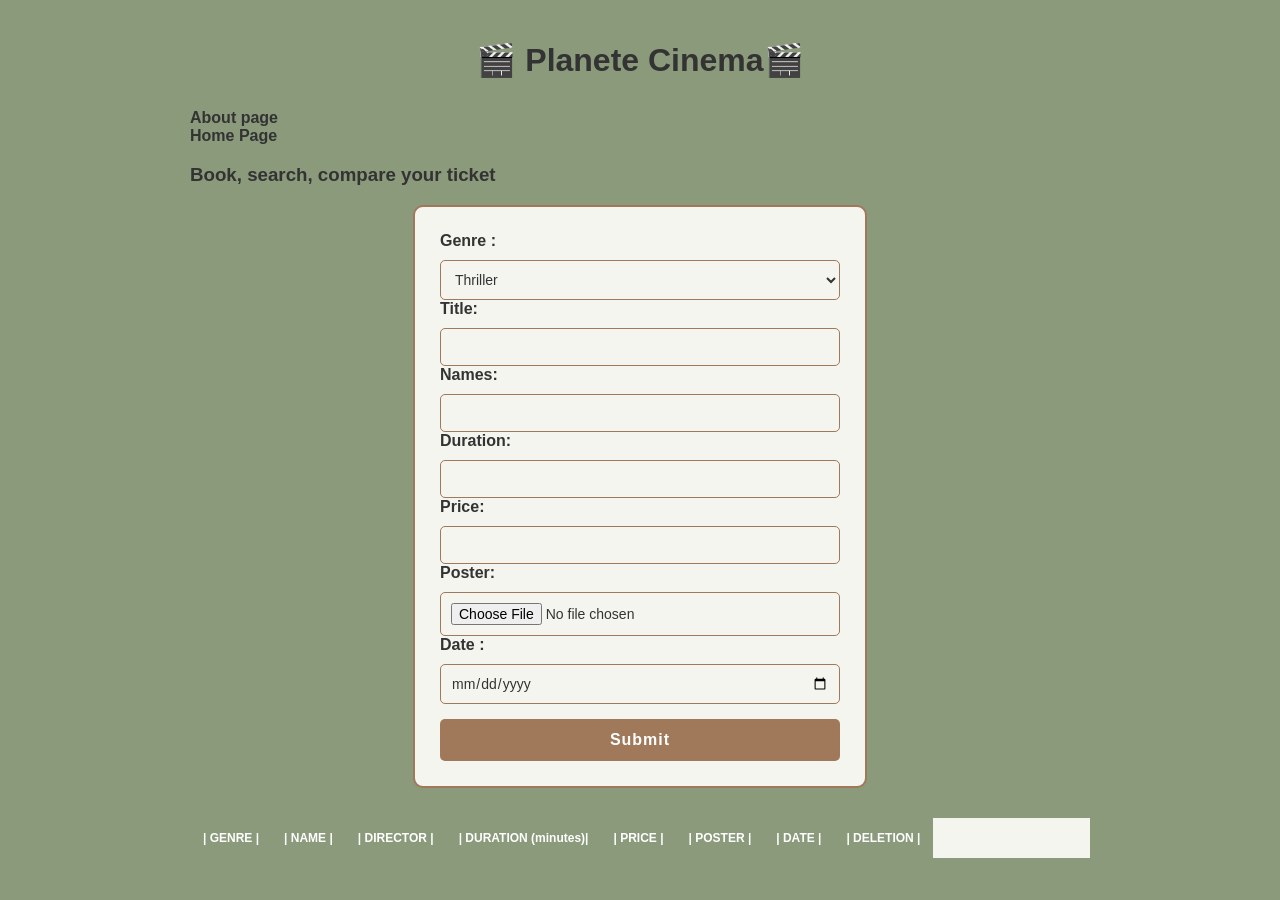
<file: index.html>
<!doctype html>
<html lang="en">
  <head>
    <meta charset="UTF-8" />
    <meta name="viewport" content="width=device-width, initial-scale=1.0" />
    <title>Document</title>
    <link rel="stylesheet" href="style.css" />
  </head>
  <body>
    <h1>🎬 Planete Cinema🎬</h1>
    <nav>
      <div><a href="about.html">About page</a></div>
      <div><a href="index.html">Home Page</a></div>
    </nav>
    <h3>Book, search, compare your ticket</h3>
    <form id="myForm">
      <label for="genre">Genre :</label>
      <select id="genre" name="genre">
        <option value="thriller">Thriller</option>
        <option value="action">Action</option>
        <option value="drama">Drame</option>
        <option value=" scienceFiction ">Science Fiction</option>
        <option value=" animation ">Animation</option>
      </select>
      <label for="title">Title:</label>
      <input type="text" id="title" name="Movie Name" />
      <label for="names">Names:</label>
      <input type="text" id="names" name="Director's name" />
      <label for="duration">Duration:</label>
      <input type="number" id="duration" name="Film duration (in minutes)" />
      <label for="price">Price:</label>
      <input type="number" id="price" name="Ticket price" />
      <label for="poster">Poster:</label>
      <input type="file" id="poster" name="Poster (URL)" />
      <label for="dates">Date :</label>
      <input type="date" id="dates" name="Screening date" />
      <button type="button" onclick="addMovies()">Submit</button>
    </form>
    <table>
      <thead>
        <tr>
          <th>| GENRE |</th>
          <th>| NAME |</th>
          <th>| DIRECTOR |</th>
          <th>| DURATION (minutes)|</th>
          <th>| PRICE |</th>
          <th>| POSTER |</th>
          <th>| DATE |</th>
          <th>| DELETION |</th>
        </tr>
      </thead>
      <tbody></tbody>
    </table>
    <script src="script.js"></script>
  </body>
</html>
</file>
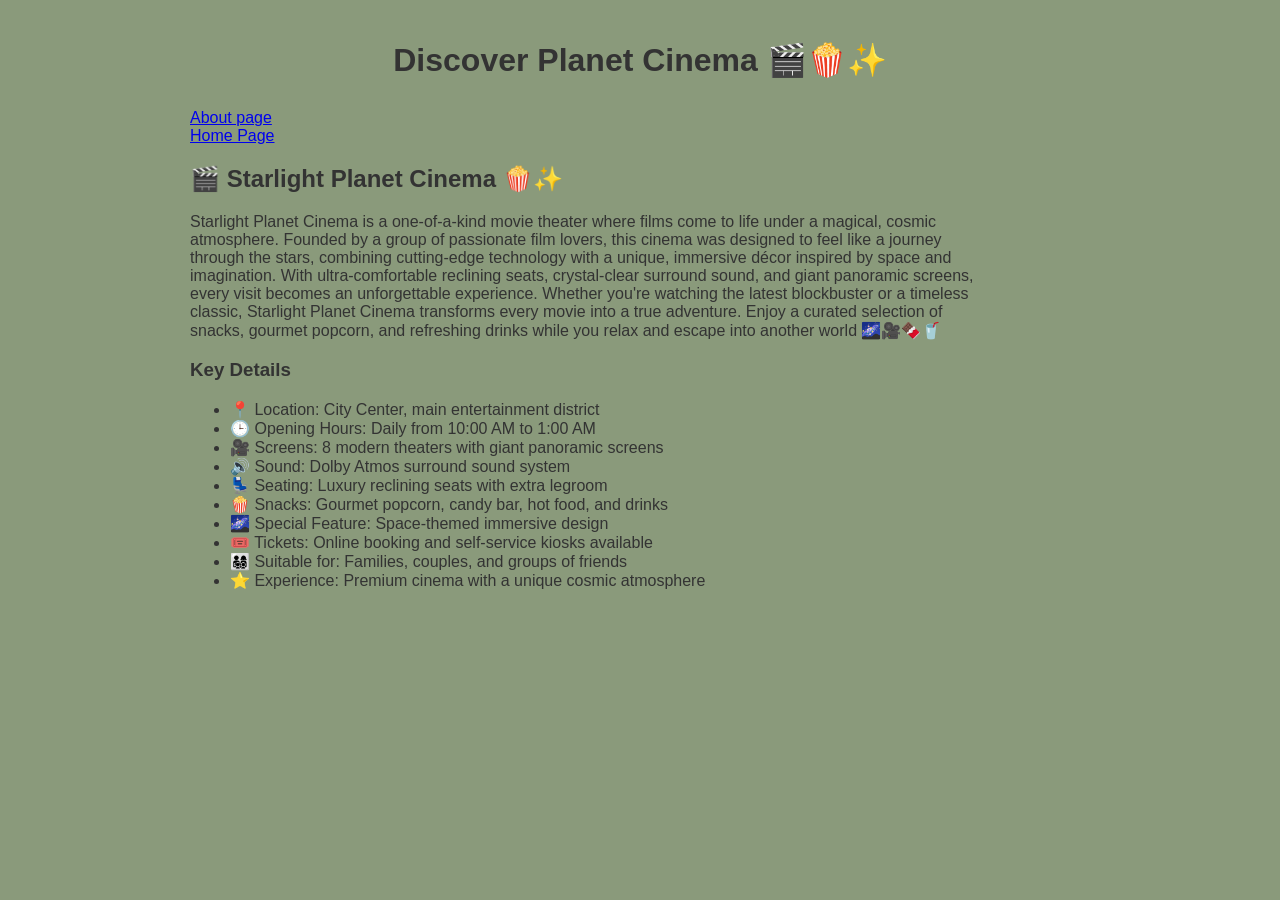
<file: about.html>
<!doctype html>
<html lang="en">
  <head>
    <meta charset="UTF-8" />
    <meta name="viewport" content="width=device-width, initial-scale=1.0" />
    <title>Document</title>
   <link rel="stylesheet" href="style.css" />
  </head>
  <body>
    <h1>Discover Planet Cinema 🎬🍿✨</h1>
    <div>
      <div><a href="about.html">About page</a></div>
      <div><a href="index.html">Home Page</a></div>
      <h2>🎬 Starlight Planet Cinema 🍿✨</h2>
      <p>
        Starlight Planet Cinema is a one-of-a-kind movie theater where films
        come to life under a magical, cosmic atmosphere. Founded by a group of
        passionate film lovers, this cinema was designed to feel like a journey
        through the stars, combining cutting-edge technology with a unique,
        immersive décor inspired by space and imagination. With
        ultra-comfortable reclining seats, crystal-clear surround sound, and
        giant panoramic screens, every visit becomes an unforgettable
        experience. Whether you're watching the latest blockbuster or a timeless
        classic, Starlight Planet Cinema transforms every movie into a true
        adventure. Enjoy a curated selection of snacks, gourmet popcorn, and
        refreshing drinks while you relax and escape into another world 🌌🎥🍫🥤
      </p>
      <h3>Key Details</h3>

      <ul>
        <li>📍 Location: City Center, main entertainment district</li>
        <li>🕒 Opening Hours: Daily from 10:00 AM to 1:00 AM</li>
        <li>🎥 Screens: 8 modern theaters with giant panoramic screens</li>
        <li>🔊 Sound: Dolby Atmos surround sound system</li>
        <li>💺 Seating: Luxury reclining seats with extra legroom</li>
        <li>🍿 Snacks: Gourmet popcorn, candy bar, hot food, and drinks</li>
        <li>🌌 Special Feature: Space-themed immersive design</li>
        <li>🎟️ Tickets: Online booking and self-service kiosks available</li>
        <li>👨‍👩‍👧‍👦 Suitable for: Families, couples, and groups of friends</li>
        <li>⭐ Experience: Premium cinema with a unique cosmic atmosphere</li>
      </ul>
   
    </nav>
  </body>
</html>
</file>
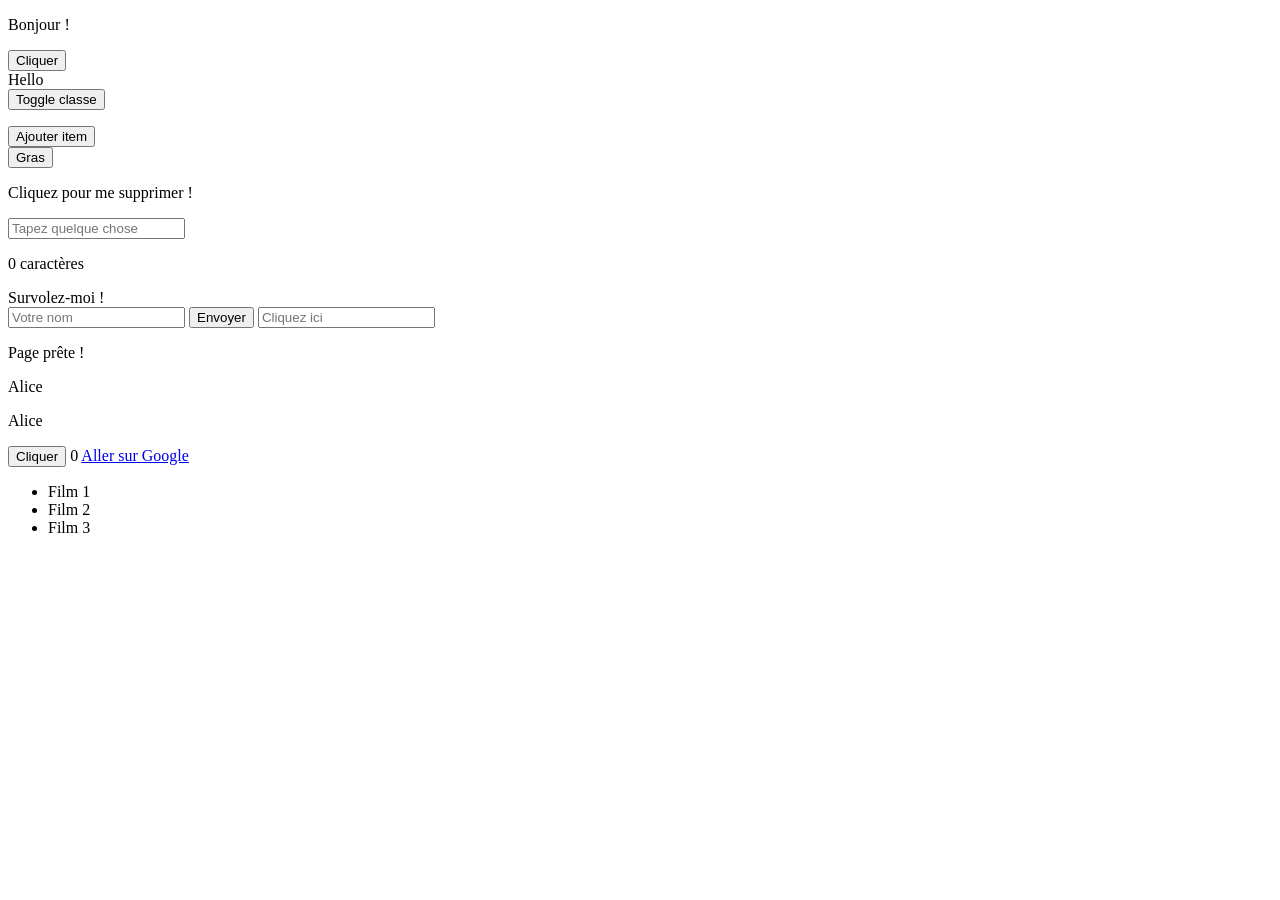
<file: indexclaude.html>
<!doctype html>
<html lang="en">
  <head>
    <meta charset="UTF-8" />
    <meta name="viewport" content="width=device-width, initial-scale=1.0" />
    <title>Document</title>
  </head>
  <style>
    .active {
      background-color: yellow;
      font-weight: bold;
    }
  </style>
  <body>
    <!-- getElementById -->
    <p id="text">Texte original</p>
    <button id="btn">Cliquer</button>
    <!-- classList.toggle -->
    <div id="maDiv">Hello</div>
    <button id="btn2">Toggle classe</button>
    <ul id="maListe"></ul>
    <!-- appendChild -->
    <button id="btn3">Ajouter item</button>
    <!-- innerHTML -->
    <div id="monDiv"></div>
    <button id="btn4">Gras</button>
    <!-- Element.remove() -->
    <p id="paraSuppr">Cliquez pour me supprimer !</p>
    <!-- addEventListener / input event -->
    <input id="monInput" type="text" placeholder="Tapez quelque chose" />
    <p id="compteur">0 caractères</p>
    <!-- mouseenter / mouseleave -->
    <div id="divSouris">Survolez-moi !</div>
    <!-- //SUBMIT EVENT  -->
    <form id="monForm">
      <input type="text" id="nom" placeholder="Votre nom" />
      <button type="submit">Envoyer</button>
      <!-- focus / blur -->
      <input id="inputFocus" placeholder="Cliquez ici" />
      <p id="messageFocus"></p>
    </form>
    <!-- DOMContentLoaded  -->
    <p id="message"></p>
    <!-- Local Storage -->
    <p id="resultat"></p>
    <!-- JSON.stringify / JSON.parse -->
    <p id="resultat2"></p>
    <!-- click event — Compteur -->
    <button id="btnCompteur">Cliquer</button>
    <span id="compteur2">0</span>
    <!-- preventDefault  -->
    <a href="https://google.com" id="monLien">Aller sur Google</a>
    <!-- Event Delegation -->
<ul id="maListe2">
  <li>Film 1</li>
  <li>Film 2</li>
  <li>Film 3</li>
</ul>
    <script src="scriptclaude.js"></script>
  </body>
</html>
</file>
<file: style.css>
/* ===========================
   עיצוב כללי / Style général
   =========================== */

body {
  background-color: #8a9a7b;
  color: #333;
  font-family: Arial, sans-serif;
  margin: 0;
  padding: 20px;
}
/* --- כותרת / Titre --- */
h1 {
  text-align: center; /* מרכז = centré */
  color: #333; /* צבע כותרת = couleur du titre */
  margin-bottom: 30px; /* מרווח מתחת = espace en dessous */
}

p,
h2 {
  max-width: 800px;
}

/* ===========================
   תפריט ניווט / Menu de navigation
   - תפריט אופקי = menu horizontal
   - אפקט hover = effet au survol
   - ללא קו תחתון = sans soulignement
   - קישורים בהירים = liens clairs
   =========================== */

nav a {
  color: #333; /* קישורים בהירים = liens clairs */
  text-decoration: none; /* ללא קו תחתון = sans soulignement */
  font-weight: 600;
  font-size: 16px;
}
nav a:hover {
  color: #ffffff; /* אפקט hover = effet au survol */
}

nav ul {
  list-style: none; /* הסרת נקודות = supprimer les puces */
  display: flex !important; /* תפריט אופקי = menu horizontal (côte à côte) */
  gap: 30px; /* מרווח בין קישורים = espace entre les liens */
  padding: 0;
  margin-bottom: 30px;
}

/* ===========================
   עיצוב טופס / Style du formulaire
   - מסגרת = bordure autour du formulaire
   - padding = espace intérieur entre le bord et le contenu
   - שדות אחידים = champs uniformes
   - כפתור בולט = bouton visible/accrocheur
   =========================== */

form {
  border: 2px solid #a0785a; /* מסגרת = bordure autour du formulaire */
  padding: 25px; /* padding = espace intérieur entre le bord et le contenu */
  border-radius: 10px; /* פינות מעוגלות = coins arrondis */
  max-width: 400px; /* רוחב מקסימלי = largeur maximale */
  margin: 0 auto; /* מרכז את הטופס = centrer le formulaire */
  background-color: #f5f5f0;
}

/* --- כל שדה בטופס / Chaque champ du formulaire --- */
form div {
  margin-bottom: 15px; /* מרווח בין שדות = espace entre les champs */
}

/* --- תוויות / Labels --- */
label {
  display: block; /* כל label בשורה חדשה = chaque label sur une nouvelle ligne */
  margin-bottom: 5px; /* מרווח קטן מתחת = petit espace en dessous */
  font-weight: 600; /* טקסט מודגש = texte en gras */
}

/* --- שדות אחידים / Champs uniformes - tous les inputs ont la même taille et le même style --- */
form input,
form select {
  width: 100%; /* אותו רוחב = même largeur */
  padding: 10px; /* מרווח פנימי = espace intérieur */
  margin-top: 5px;
  border: 1px solid #a0785a; /* מסגרת צבעונית = bordure colorée */
  border-radius: 5px; /* פינות מעוגלות = coins arrondis */
  background-color: #f5f5f0; /* רקע כהה לשדות = fond blanc cassé pour les champs */
  color: #333; /* טקסט בהיר = texte  gris foncé */
  font-family: Arial, sans-serif; /* אותו גופן = même police */
  font-size: 14px; /* אותו גודל גופן = même taille de police */
  box-sizing: border-box; /* מונע גלישה = empêche les champs de dépasser */
}

/* --- כפתור בולט / Bouton visible/accrocheur - le bouton se démarque visuellement --- */
button {
  width: 100%; /* רוחב מלא = largeur complète */
  padding: 12px; /* מרווח פנימי = espace intérieur */
  margin-top: 15px;
  background-color: #a0785a; /* צבע רקע = couleur de fond */
  color: #ffffff; /* טקסט לבן = texte blanc */
  border: none; /* ללא מסגרת = sans bordure */
  border-radius: 5px; /* פינות מעוגלות = coins arrondis */
  font-size: 16px;
  font-weight: 600; /* טקסט מודגש = texte en gras */
  cursor: pointer; /* סמן יד = curseur en forme de main */
  font-family: Arial, sans-serif; /* אותו גופן = même police */
  letter-spacing: 1px; /* מרווח בין אותיות = espace entre les lettres */
  transition: background-color 0.3s; /* אנימציה חלקה = transition douce */
}

button:hover {
  background-color: #7a5a42; /* une couleur plus foncée */
}
/* ===========================
   עיצוב טבלה / Style du tableau
   - רוחב 100% = largeur 100%
   - צבע כותרת = couleur de l'en-tête
   - hover לשורות = effet au survol des lignes
   - טקסט ממורכז = texte centré
   =========================== */

table {
  width: 100%;
  border-collapse: collapse;
  margin-top: 30px;
  background-color: #f5f5f0;
}

/* --- צבע כותרת / Couleur de l'en-tête --- */
table thead tr th {
  background-color: #8a9a7b;
  color: white;
  border: 1px solid #8a9a7b;
  padding: 12px;
  text-align: center;
}
td {
  padding: 12px; /* מרווח פנימי = espace intérieur */
  text-align: center; /* טקסט ממורכז = texte centré */
  border: 1px solid #8a9a7b; /* מסגרת = bordure */
}

/* --- couleur de base des lignes (nécessaire pour que le hover fonctionne) --- */
tbody tr {
  background-color: #f5f5f0; /* צבע בסיס = couleur de base des lignes */
}

/* --- hover לשורות / Effet au survol des lignes --- */
tbody tr:hover {
  background-color: #a8bc95; /* צבע בריחוף = légèrement plus clair au survol */
  cursor: pointer;
}

/* ===========================
   רספונסיביות / Responsivité
   - מתאים לנייד = adapté au mobile
   - max-width = largeur maximale
   - margin auto = centrer automatiquement
   =========================== */

/* --- conteneur général / מיכל כללי --- */
body {
  max-width: 900px; /* רוחב מקסימלי = largeur maximale, pas trop large sur grand écran */
  margin: 0 auto; /* מרכז את הדף = centrer la page automatiquement */
  padding: 20px;
}

/* --- מתאים לנייד / Adapté au mobile --- */
@media (max-width: 600px) {
  /* si l'écran est plus petit que 600px = téléphone */

  form {
    padding: 15px; /* moins de padding sur mobile */
  }
  nav ul {
    flex-direction: column; /* menu vertical sur mobile car pas assez de place horizontal */
    gap: 10px;
  }
}

table {
  font-size: 12px; /* texte plus petit sur mobile */
  display: block; /* ajouté car le tableau avec le nb de colonnes dépasse sur mobile */
  overflow-x: auto; /* permet de scroller horizontalement si tableau trop large */
  white-space: nowrap; /* empêche le texte de se couper sur mobile */
}

th,
td {
  padding: 6px; /* moins de padding dans le tableau */
}

/* ===========================
   אנימציות CSS / Animations CSS
   =========================== */

/* --- 1. Animation d'apparition des lignes du tableau --- */
/* כניסה הדרגתית = apparition progressive quand un film est ajouté */
@keyframes fadeIn {
  from {
    opacity: 0;
  } /* commence invisible */
  to {
    opacity: 1;
  } /* finit visible */
}

tbody tr {
  animation: fadeIn 0.5s ease; /* applique l'animation en 0.5 secondes */
}

/* --- 2. Animation pulsation sur le bouton Submit au survol --- */
/* דופק = pulse - le bouton grossit légèrement au survol */
@keyframes pulse {
  0% {
    transform: scale(1);
  } /* taille normale */
  50% {
    transform: scale(1.05);
  } /* légèrement plus grand */
  100% {
    transform: scale(1);
  } /* retour à la normale */
}

button:hover {
  animation: pulse 0.5s ease;
  background-color: #a8bc95; /* garde la couleur hover */
}

/* --- 3. Animation d'apparition du titre au chargement --- */
/* כותרת = le titre descend du haut au chargement de la page */
@keyframes slideDown {
  from {
    transform: translateY(-20px); /* commence 20px au dessus */
    opacity: 0; /* commence invisible */
  }
  to {
    transform: translateY(0); /* position normale */
    opacity: 1; /* visible */
  }
}

h1 {
  animation: slideDown 0.8s ease; /* applique l'animation en 0.8 secondes */
}

/* --- 4. Animation d'apparition du formulaire au chargement --- */
/* טופס = le formulaire apparaît progressivement */
@keyframes fadeInForm {
  from {
    opacity: 0; /* commence invisible */
    transform: translateY(20px); /* commence 20px en dessous */
  }
  to {
    opacity: 1; /* visible */
    transform: translateY(0); /* position normale */
  }
}

form {
  animation: fadeInForm 0.8s ease; /* applique l'animation en 0.8 secondes */
}
/* supprime l'animation de tbody tr et crée une classe à la place */
.fadeIn {
  animation: fadeIn 0.5s ease;
}
img {
  width: 150px; /* plus petite */
  border-radius: 50%; /* forme ronde — joli pour une photo de profil ! */
  display: block;
  margin: 20px auto; /* centrée */
}
</file>
